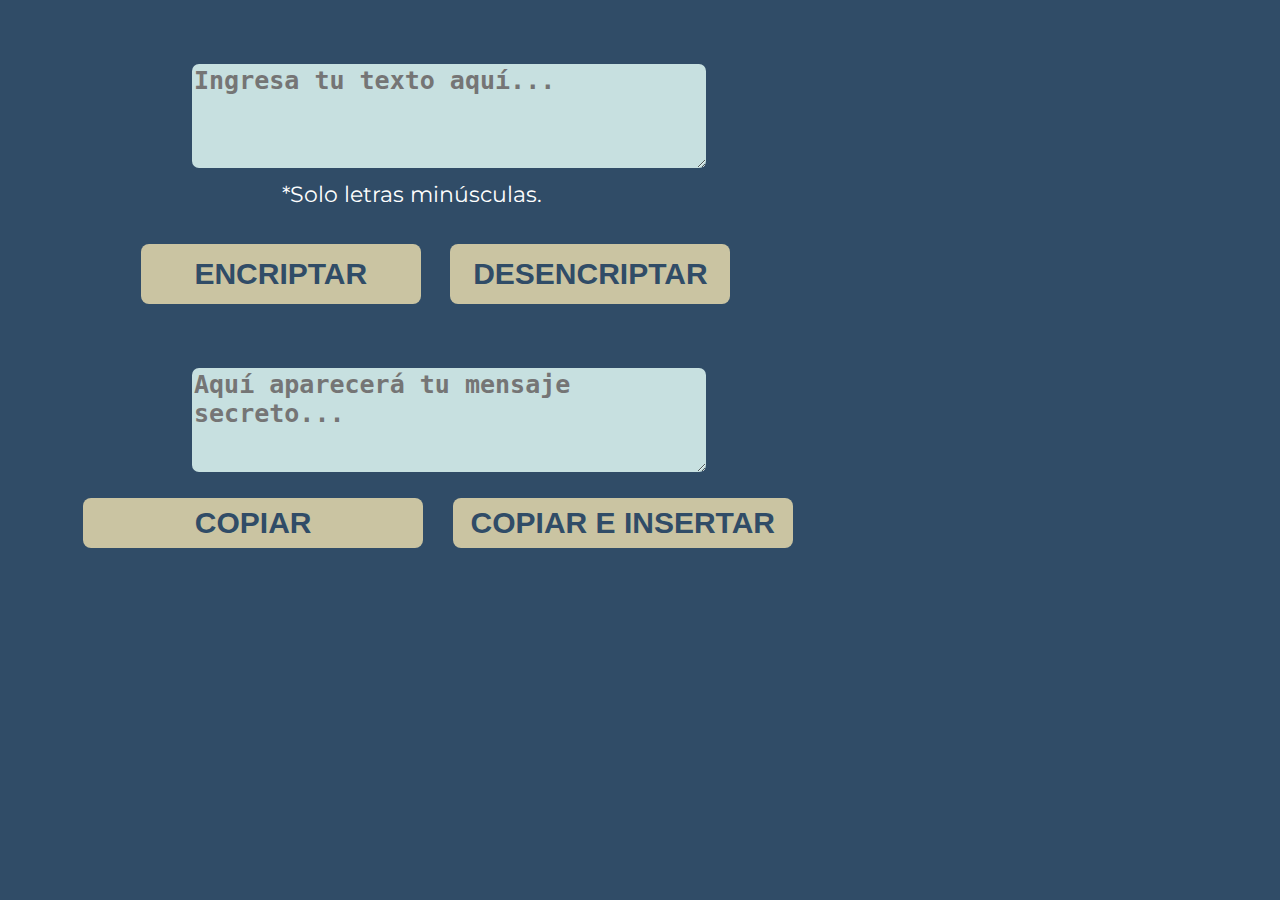
<file: Encriptador de texto/index.html>
﻿<!DOCTYPE html>

<html lang="es" xmlns="http://www.w3.org/1999/xhtml">
<head>
    <meta charset="utf-8" />
    <meta name="viewport" content="width=device-width">
    <title>Encriptador</title>
    <link rel="stylesheet" href="reset.css">
    <link rel="stylesheet" href="style.css">
    <script type="text/javascript" src="functions.js"></script>
    <link href="https://fonts.googleapis.com/css2?family=Montserrat:wght@300&display=swap" rel="stylesheet">
    <title></title>
</head>
<body>
    <div class="Input" width="780px">

        <textarea id="inputText" placeholder="Ingresa tu texto aquí..." onclick="ClearText()" oninput="CheckLetters()"></textarea>
        <p id="alertText">*Solo letras minúsculas.</p>
        <div class="Buttons">
            <button class="encrypt" onclick="Encrypt()">ENCRIPTAR</button>
            <button class="decrypt" onclick="Decrypt()">DESENCRIPTAR</button>
        </div>
        <div id="output">
            <textarea id="outputText" placeholder="Aquí aparecerá tu mensaje secreto..."></textarea>
            <button class="copy" onclick="CopyResult()">COPIAR</button>
            <button class="copy2" onclick="CopyAndPasteResult()">COPIAR E INSERTAR</button>
        </div>

    </div>
    
    

</body>
</html>
</file>
<file: Encriptador de texto/style.css>
﻿body {
    background-color: #304c67;
    font-family: 'Montserrat', sans-serif;
}
.input{
    display:inline-block;
} 
.output {
    text-align: center;

}

#alertText {
    margin-top: 1%;
    margin-left: 22%;
    font-size: 22px;
    color: #FEFEFE;
}
#inputText {
    font-size: 25px;
    font-weight: bold;
    margin-top: 5%;
    margin-left: 15%;
    width: 510px;
    height: 100px;
    border: none;
    border-radius: 7px;
    background-color: #c7e0e0;
    color: steelblue;
}

#outputText {
    display: block;
    font-size: 25px;
    font-weight: bold;
    margin-top: 5%;
    margin-left: 15%;
    width: 510px;
    height: 100px;
    border: none;
    border-radius: 7px;
    background-color: #c7e0e0;
    color: steelblue;
}
.encrypt {
    background-color: #cac4a2;
    box-shadow: none;
    border-radius: 8px;
    border: none;
    margin-top: 3%;
    margin-left: 11%;
    width: 280px;
    height: 60px;
    font-weight: bold;
    font-size: 30px;
    color: #304c67;
}
.decrypt {
    background-color: #cac4a2;
    box-shadow: none;
    border-radius: 8px;
    border: none;
    margin-top: 3%;
    margin-left: 2%;
    width: 280px;
    height: 60px;
    font-weight: bold;
    font-size: 30px;
    color: #304c67;
}
.copy {

    background-color: #cac4a2;
    box-shadow: none;
    border-radius: 8px;
    border: none;
    margin-left:6.5%;
    margin-top: 2%;
    width: 340px;
    height: 50px;
    font-weight: bold;
    font-size: 30px;
    color: #304c67;
}
.copy2 {
    background-color: #cac4a2;
    box-shadow: none;
    border-radius: 8px;
    border: none;
    margin-left: 2%;
    margin-top: 2%;
    width: 340px;
    height: 50px;
    font-weight: bold;
    font-size: 30px;
    color: #304c67;
}

@media screen and (max-width:840px) {
    .Input {
        text-align: center;
    }
    .inputText {
        margin-left: 0;
        width: auto;
        height: auto;
        font-size:20px;
    }
    .outputText {
        margin-left: 0;
        width: auto;
        height: auto;
        font-size: 20px;
    }
    .encrypt {
        margin-top: 10%;
        margin-left: 0;
        width: 25%;
        text-align: center;
    }

    .decrypt {
        text-align: center;
        margin-top: 10%;
        margin-left: 5%;
        width: 25%;
    }
}
@media screen and (max-width:500px) {
    .Input {
        text-align: center;
    }

    .inputText {
        margin-left: 0;
        width: auto;
        height: auto;
        font-size: 20px;
    }

    .outputText {
        margin-left: 0;
        width: auto;
        height: auto;
        font-size: 20px;
    }

    .encrypt {
        margin-top: 10%;
        margin-left: 0;
        width: 40%;
        text-align: center;
    }

    .decrypt {
        text-align: center;
        margin-top: 10%;
        margin-left: 5%;
        width: 40%;
    }
}
</file>
